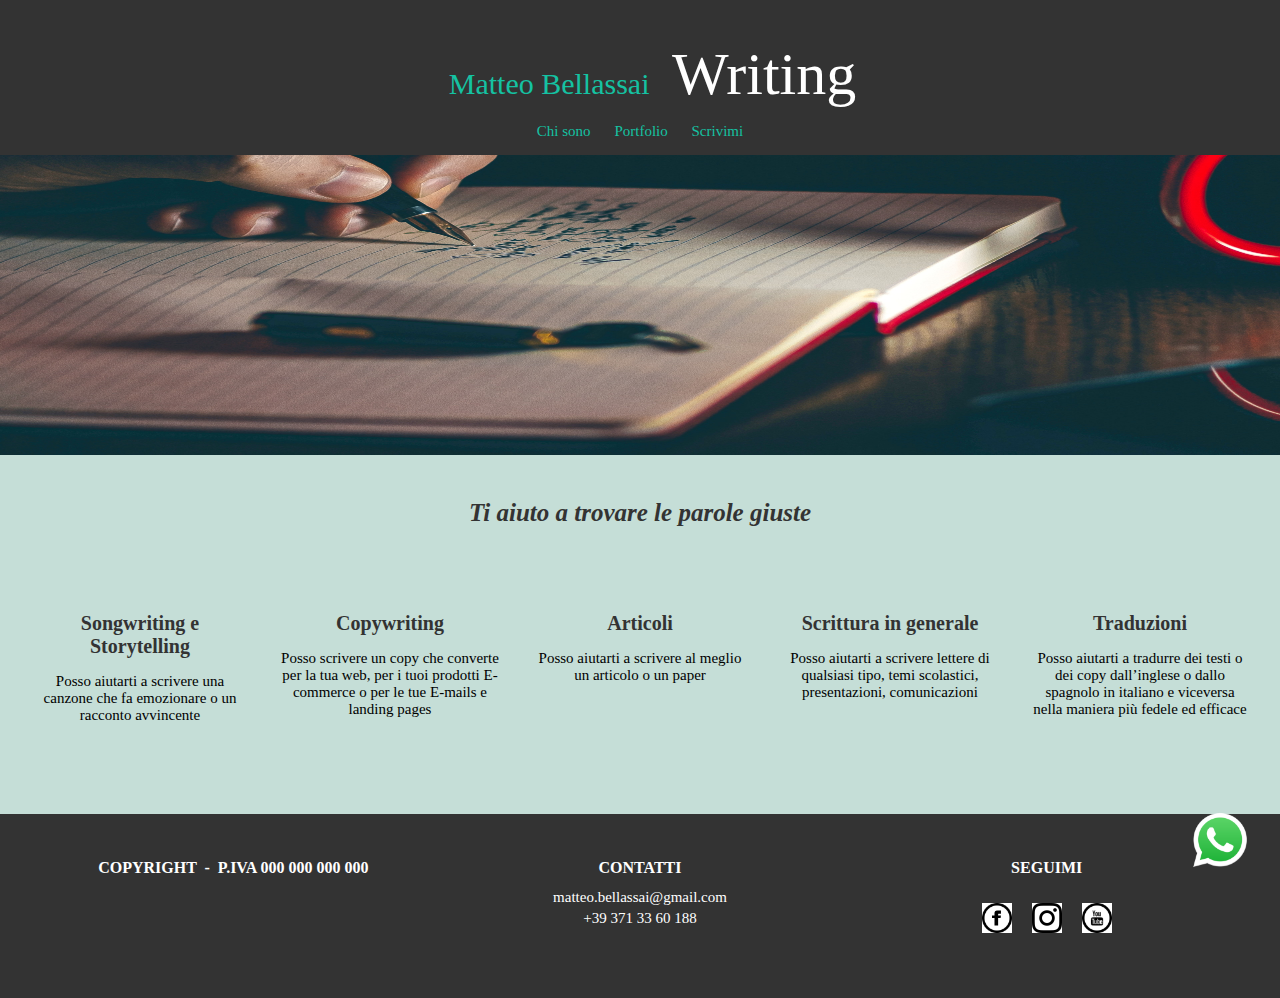
<file: index.html>
<!DOCTYPE html>
<html lang="ita" dir="ltr">
  <head >

    <title>Matteo Bellassai - Writer</title>
    <link rel="stylesheet" href="Style.css">

<meta name="viewport" content="width=device-width, initial-scale=1.0">




  </head>
  <body>
    <header>

      <a href="index.html" class="logo"> Matteo Bellassai <span style="your style">Writing</span> </a>

<ul id="menu-principale">

        <li><a href="Chi sono.html">Chi sono</a></li>

        <li><a href="Portfolio.html">Portfolio</a></li>

        <li><a href="Scrivimi.html">Scrivimi</a></li>
      </ul>
</header>

<main class="container">
<div>


        <img src="wr4.JPG"  width= 100%; height= 300px; alt="scrittura" class="img.res" >




          <h1>Ti aiuto a trovare le parole giuste</h1>


          <div class="item";>

          <div class="col-20">

          <h2>Songwriting e Storytelling</h2>
          <p>Posso aiutarti a scrivere una canzone che fa emozionare o un racconto avvincente </p>
          </div>
          <div class="col-20">
          <h2>Copywriting</h2>
          <p>Posso scrivere un copy che converte per la tua web, per i tuoi prodotti E-commerce o per le tue E-mails e landing pages </p>
          </div>
          <div class="col-20">
          <h2>Articoli</h2>
          <p>Posso aiutarti a scrivere al meglio un articolo o un paper</p>

          </div>
          <div class="col-20">
          <h2>Scrittura in generale</h2>
    <p>Posso aiutarti a scrivere lettere di qualsiasi tipo, temi scolastici, presentazioni, comunicazioni </p>

    </div>
          <div class="col-20">
          <h2>Traduzioni </h2>

          <p> Posso aiutarti a tradurre dei testi o dei copy dall’inglese o dallo spagnolo in italiano e viceversa nella maniera più fedele ed efficace </p>
    </div>



          </div>
            </div>


</main>






          <footer>
<div class="container">
    <div class="box">
    <h4>Copyright &nbsp-&nbsp p.iva 000 000 000 000</h4>
  </div>
        <div class="box">
<h4>Contatti</h4>
<p> <a href="mailto:matteo.bellassai@gmail.com">matteo.bellassai@gmail.com</a></p>
<p><a href="tel:+39 371 33 60 188">+39 371 33 60 188</a></p>
         </div>
            <div class="box">
<h4>Seguimi</h4>
<ul class="socials">
  <li><a href="https://www.facebook.com/bellassaimusic" target="_blank"><img src="f1.png" class="fa" alt="Facebook" class="img-res"> </a></li>
  <li><a href="https://www.instagram.com/matthew_somuch/" target="_blank"><img src="in2.png" class="fa-in" alt="Instagram" class="img-res"> </a></li>
  <li><a href="https://www.youtube.com/user/bellassaimusic" target="_blank"><img src="you2.png" class="fa" alt="YouTube" class="img-res"> </a></li>
</ul>
            </div>

</div>

            <a href="https://wa.me/3713360188/?text=" class="wa-link">
              <img src="WhatsApp-icon.JPG" alt="WhatsApp" class="img-res">
            </a>
           </footer>






      </body>

      </html>
</file>
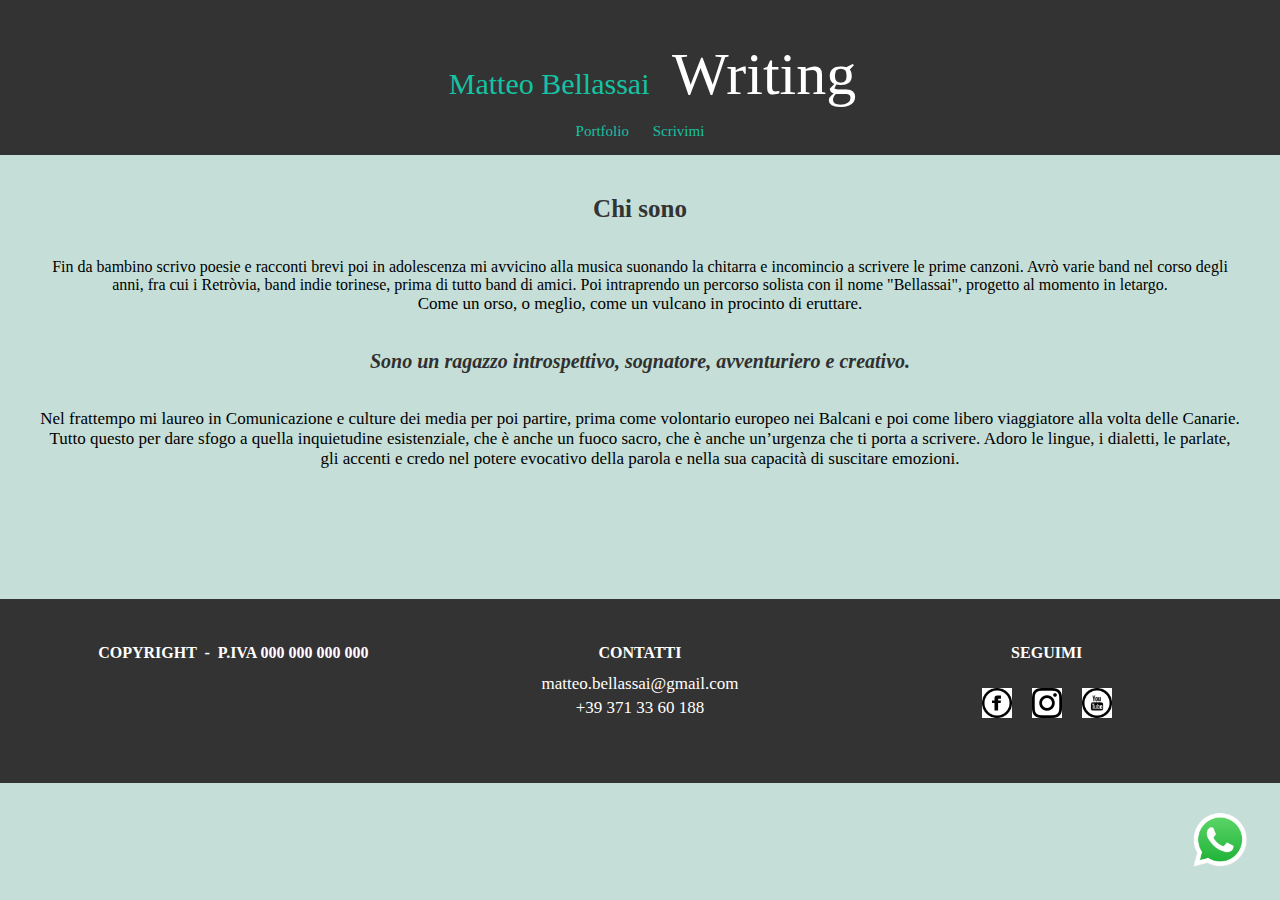
<file: Chi sono.html>
<!DOCTYPE html>
<html lang="ita" dir="ltr">
  <head>

    <title>Chi sono</title>
    <link rel="stylesheet" href="Stylechisono.css">
  </head>
  <body>
    <header>

      <a href="index.html" class="logo">Matteo Bellassai <span style="your style">Writing</span></a>
      <ul id="menu-principale">


        <li><a href="Portfolio.html">Portfolio</a></li>

        <li><a href="Scrivimi.html">Scrivimi</a></li>
      </ul>






    </header>
    <main class="container">
    <div>
      <h1 class="padding-top">Chi sono</h1>
      <div class="padding">
<div class="text-align">





Fin da bambino scrivo poesie e racconti brevi poi in adolescenza mi avvicino alla musica suonando la chitarra e incomincio a scrivere le prime canzoni.
Avrò varie band nel corso degli anni, fra cui i Retròvia, band indie torinese, prima di tutto band di amici. Poi intraprendo un percorso solista con il nome "Bellassai", progetto al momento in letargo. <p>Come un orso, o meglio, come un vulcano in procinto di eruttare.</p> <br> </br>

<h4 class="ciccio">Sono un ragazzo introspettivo, sognatore, avventuriero e creativo.</h4>
<br></br>
<p>Nel frattempo mi laureo in Comunicazione e culture dei media per poi partire, prima come volontario europeo nei Balcani e poi come libero viaggiatore alla volta delle Canarie. Tutto questo per dare sfogo a quella inquietudine esistenziale, che è anche un fuoco sacro, che è anche un’urgenza che ti porta a scrivere. Adoro le lingue, i dialetti, le parlate, gli accenti e credo nel potere evocativo della parola e nella sua capacità di suscitare emozioni.</p>


</p>


      </div>

      </main>
      <br>
      </br>
      <br>
      </br>
      <br>


      <footer>
<div class="container">
<div class="box">
<h4>Copyright &nbsp-&nbsp p.iva 000 000 000 000</h4>
</div>
    <div class="box">
<h4>Contatti</h4>
<p> <a href="mailto:matteo.bellassai@gmail.com">matteo.bellassai@gmail.com</a></p>
<p> <a href="tel:+39 371 33 60 188">+39 371 33 60 188</a></p>
     </div>
        <div class="box">
<h4>Seguimi</h4>
<ul class="socials">
<li><a href="https://www.facebook.com/bellassaimusic" target="_blank"><img src="f1.png" class="fa" alt="Facebook" class="img-res"> </a></li>
<li><a href="https://www.instagram.com/matthew_somuch/" target="_blank"><img src="in2.png" class="fa-in" alt="Instagram" class="img-res"> </a></li>
<li><a href="https://www.youtube.com/user/bellassaimusic" target="_blank"><img src="you2.png" class="fa" alt="YouTube" class="img-res"> </a></li>
</ul>
        </div>


</div>

        <a href="https://wa.me/3713360188/?text=" class="wa-link">
          <img src="WhatsApp-icon.JPG" alt="WhatsApp" class="img-res">
        </a>
       </footer>
     </body>
     </html>
</file>
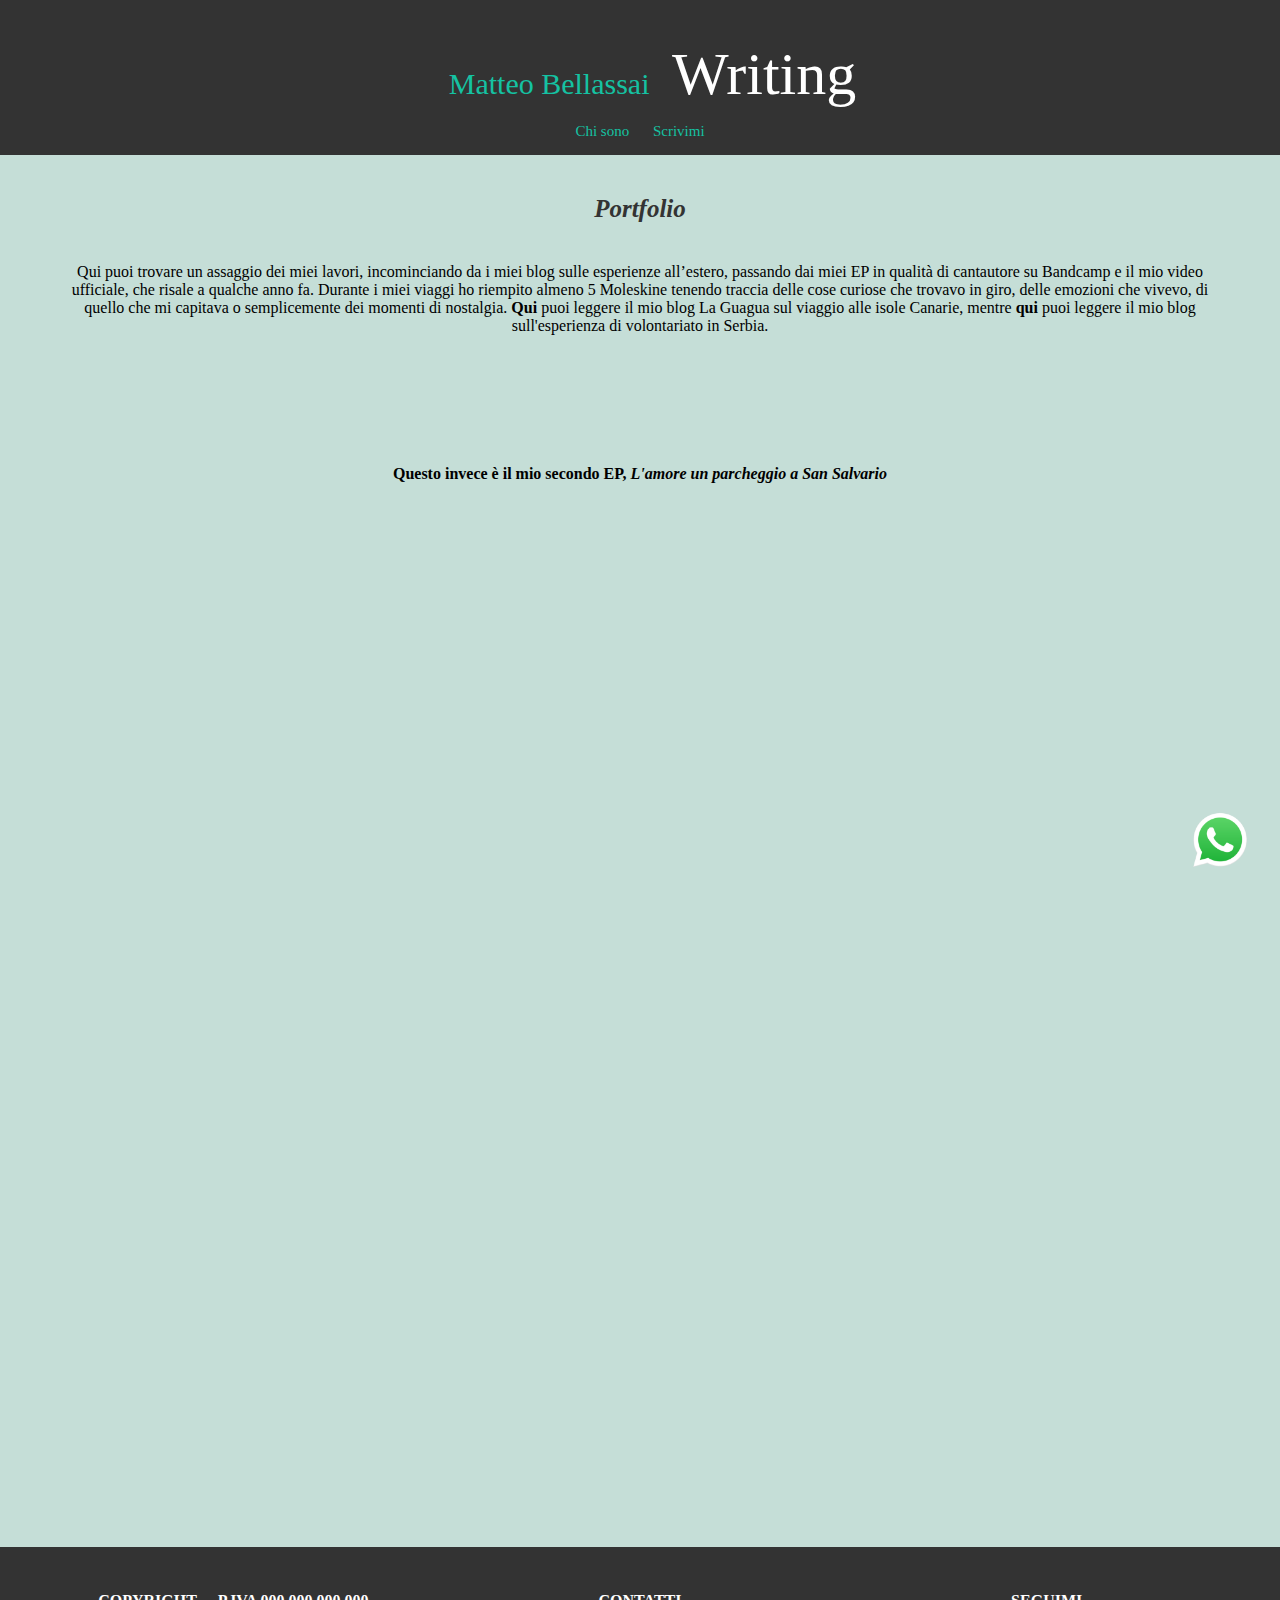
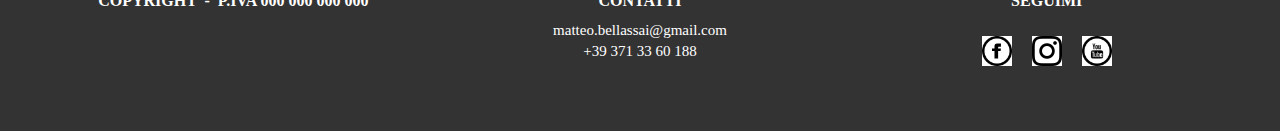
<file: Portfolio.html>
<!DOCTYPE html>
<html lang="ita" dir="ltr">
  <head>

    <title>Portfolio</title>
    <link rel="stylesheet" href="Portfolio.css">
  </head>
  <body>
    <header>

      <a href="index.html" class="logo">Matteo Bellassai <span style="your style">Writing</span></a>
      <ul id="menu-principale">

        <li><a href="Chi sono.html">Chi sono</a></li>

        <li><a href="Scrivimi.html">Scrivimi</a></li>
      </ul>






    </header>
    <main class="container">
    <div>


     <h1>Portfolio</h1>


<div class="panco">





Qui puoi trovare un assaggio dei miei lavori, incominciando da i miei blog sulle esperienze all’estero, passando dai miei EP in qualità di cantautore su Bandcamp e il mio video ufficiale, che risale a qualche anno fa. Durante i miei viaggi ho riempito almeno 5 Moleskine tenendo traccia delle cose curiose che trovavo in giro, delle emozioni che vivevo, di quello che mi capitava o semplicemente dei momenti di nostalgia.
 <a  href="https://matthewcanarias.tumblr.com/" target="_blank"style="color: #000"><b>Qui</b> puoi leggere il mio blog La Guagua sul viaggio alle isole Canarie, mentre<a href="https://mattevsserbia.tumblr.com/" target="_blank" style="color: #000"><b> qui </b> puoi leggere il mio blog sull'esperienza di volontariato in Serbia.</a>

</div>
<div>


<div class="pinco">





<p><h4>Questo invece è il mio secondo EP, <i> L'amore un parcheggio a San Salvario </i></h4></p>




<div class="audio">


<iframe style="border: 0; width: 100%; height: 120px;" src="https://bandcamp.com/EmbeddedPlayer/album=135378626/size=large/bgcol=ffffff/linkcol=0687f5/tracklist=false/artwork=small/transparent=true/" seamless><a href="https://bellassai.bandcamp.com/album/lamore-un-parcheggio-a-san-salvario-ep">L&#39;amore è un parcheggio a San Salvario Ep by Bellassai</a></iframe>

</div>
</div>


<div  class="iframe-ppp">


<iframe width="560" height="315" src="https://www.youtube.com/embed/vzktVlc2CxI" title="YouTube video player" frameborder="0" allow="accelerometer; autoplay; clipboard-write; encrypted-media; gyroscope; picture-in-picture" allowfullscreen></iframe>
</div>
      </main>

      <footer>
<div class="container">
<div class="box">
<h4>Copyright &nbsp-&nbsp p.iva 000 000 000 000</h4>
</div>
    <div class="box">
<h4>Contatti</h4>
<p><a href="mailto:matteo.bellassai@gmail.com">matteo.bellassai@gmail.com</a></p>
<p> <a href="tel:+39 371 33 60 188">+39 371 33 60 188</a></p>
     </div>
        <div class="box">
<h4>Seguimi</h4>
<ul class="socials">
<li><a href="https://www.facebook.com/bellassaimusic" target="_blank"><img src="f1.png" class="fa" alt="Facebook" class="img-res"> </a></li>
<li><a href="https://www.instagram.com/matthew_somuch/" target="_blank"><img src="in2.png" class="fa-in" alt="Instagram" class="img-res"> </a></li>
<li><a href="https://www.youtube.com/user/bellassaimusic" target="_blank"><img src="you2.png" class="fa" alt="YouTube" class="img-res"> </a></li>
</ul>
        </div>

</div>

        <a href="https://wa.me/3713360188/?text=" class="wa-link">
          <img src="WhatsApp-icon.JPG" alt="WhatsApp" class="img-res">
        </a>
       </footer>






  </body>

  </html>
</file>
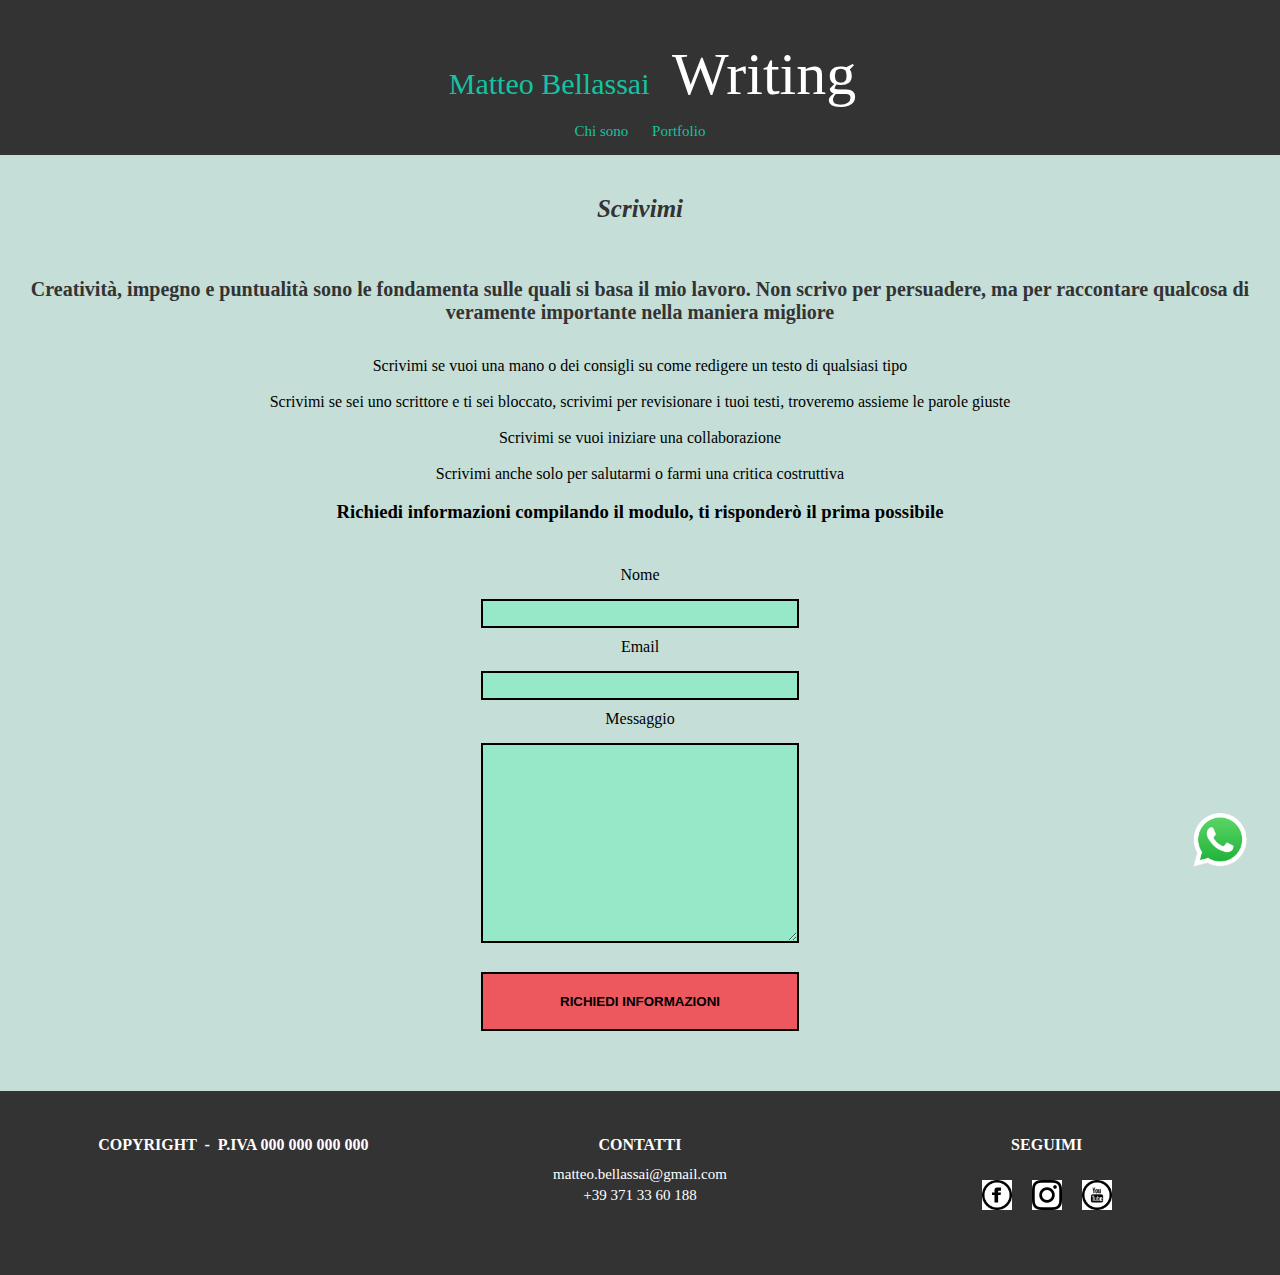
<file: Scrivimi.html>
<!DOCTYPE html>
<html lang="ita" dir="ltr">
  <head>

    <title>Scrivimi</title>
    <link rel="stylesheet" href="Scrivimi.css">
  </head>
  <body>
    <header>

      <a href="index.html" class="logo">Matteo Bellassai <span style="your style">Writing</span></a>
      <ul id="menu-principale">

        <li><a href="Chi sono.html">Chi sono</a></li>
        <li><a href="Portfolio.html">Portfolio</a></li>

      </ul>






    </header>


      </div>

    </section>
    <main >

      <h1>Scrivimi</h1>

      <h2>Creatività, impegno e puntualità sono le fondamenta sulle quali si basa il mio lavoro. Non scrivo per persuadere, ma per raccontare qualcosa di veramente importante nella maniera migliore</h2>

<div>



<br>
Scrivimi se vuoi una mano o dei consigli su come redigere un testo di qualsiasi tipo</br>
<br>Scrivimi se sei uno scrittore e ti sei bloccato, scrivimi per revisionare i tuoi testi, troveremo assieme le parole giuste</br>
<br>Scrivimi se vuoi iniziare una collaborazione</br>
<br>Scrivimi anche solo per salutarmi o farmi una critica costruttiva</br>
<br><h3>Richiedi informazioni compilando il modulo, ti risponderò il prima possibile</h3></br>



</div>





      </main>


      <section id="modulo">
        <div class="content">
          <form action="dati.php" method="post">
            <ul>
              <li class="uno">
              <label for="nome">Nome</label>
              <input type="text" name="nome" id="nome" class"testo" required>
                </li>

                <li class="due">
                <label for="email">Email</label>
                <input type="email" name="email" id="email" class"testo" required>

                            </li>

                             <li class="tre">
                                      <label for="testo">Messaggio</label>
                                    <textarea name="testo" id="testo" required></textarea>
                                    </li>
                                    <li class="quattro">

                                    <input type="submit" value="Richiedi informazioni" class="pulsante">

</li>



            </ul>

          </form>
        </div>
</section>
          <footer>
<div class="container">
    <div class="box">
    <h4>Copyright &nbsp-&nbsp p.iva 000 000 000 000</h4>
  </div>
        <div class="box">
<h4>Contatti</h4>
<p><a href="mailto:matteo.bellassai@gmail.com">matteo.bellassai@gmail.com</a></p>
<p> <a href="tel:+39 371 33 60 188">+39 371 33 60 188</a></p>
         </div>
            <div class="box">
<h4>Seguimi</h4>
<ul class="socials">
  <li><a href="https://www.facebook.com/bellassaimusic" target="_blank"><img src="f1.png" class="fa" alt="Facebook" class="img-res"> </a></li>
  <li><a href="https://www.instagram.com/matthew_somuch/" target="_blank"><img src="in2.png" class="fa-in" alt="Instagram" class="img-res"> </a></li>
  <li><a href="https://www.youtube.com/user/bellassaimusic" target="_blank"><img src="you2.png" class="fa" alt="YouTube" class="img-res"> </a></li>
</ul>
            </div>
</div>


            <a href="https://wa.me/3713360188/?text=" class="wa-link">
              <img src="WhatsApp-icon.JPG" alt="WhatsApp" class="img-res">
            </a>
           </footer>






      </body>

      </html>
</file>
<file: Style.css>
*{box-sizing: border-box;  padding: 0; margin: 0}

body {

  background: #c5ded7;

font-family: "Georgia";
}
p {
  color: #000; font-size: 15px; text-align: center; padding-bottom: 60px
}
  a {color: #15c2a2; text-decoration: none}
  span {color: white; padding-left:15px;  font: 400 60px/1.3 'Berkshire Swash';
  color: white;}



  .img-res {width: 100%; height: auto;}


h1 {text-align: center; font-style: italic; font-size: 25px; color: #333; padding: 40px 40px 40px 40px}
h2 {text-align: center; font-size: 20px; color: #333; padding: 15px 15px 15px 15px}


header {background: #333;padding: 25px 15px 15px 15px; width: 100%}



.logo{text-align: center;width: 102%;display: block; font-size: 30px; padding: 10px}
main {padding-bottom: 0}


#menu-principale {text-align: center; font-size: 15px}

#menu-principale li{display: inline}

#menu-principale li a{margin: 10px}

#menu-principale {color: #000;}
.container {padding: 0;}

.item {display: flex; flex-wrap: wrap; padding: 15px}
.col-20 {width: 20%; padding: 15px}

@media (max-width: 750px){
  .col-20 {
    width: 100%;
  }

}
div {text-align: center;padding-bottom: 0}
.padding {padding-top: 40px; padding-bottom: 40px}

footer {background: #333;padding: 30px}
.container {width: 100%; display: flex;flex-wrap: wrap}
.box {flex: 1; margin: 15px;min-width: 300px;}
.box h4 {text-transform: uppercase;color: #FFF; padding-bottom: 10px;}


footer p {color: #fff; text-align: center;padding: 2px}
footer p a {text-decoration: none; color: #fff; text-align: center;}
.socials {list-style: none; display: flex;align-items: center; justify-content: center;margin: 1rem 0 1rem 0}
.socials li { margin: 0 10px;}
.socials a {text-decoration: none;}
.socials a: hover img{color: #FFF}
.fa  {border: 1px; width: 30px; height: 30px;}
.fa-in  {border: 1px; width: 30px; height: 30px;}

.wa-link {display: inline-block; border: 1px; width: 80px; height: 80px; position: fixed; bottom: 20px; right: 20px}
</file>
<file: Stylechisono.css>
*{box-sizing: border-box;  padding: 0; margin: 0}

body {

  background: #c5ded7;

font-family: "Georgia";
}
p {
  color: #000; font-size: 17px; text-align: center;
}
  a {color: #15c2a2; text-decoration: none}
  span {color: white; padding-left:15px;  font: 400 60px/1.3 'Berkshire Swash';
  color: white;}



  .img-res {width: 100%; height: auto;}

  h1,
  h3,
h2 {text-align: center; font-size: 25px; color: #333; padding: 15px 15px 15px 15px}
.ciccio {text-align: center; font-style: italic; font-size: 20px;color: #303030}




header {background: #333;padding: 25px 15px 15px 15px; width: 100%}



.logo{text-align: center;width: 102%;display: block; font-size: 30px; padding: 10px}


h1 {padding-top: 40px}

#menu-principale {text-align: center; font-size: 15px}

#menu-principale li{display: inline}

#menu-principale li a{margin: 10px}

#menu-principale {color: #000;}

br {font-style: italic bold;}

div {text-align: center;padding-bottom: 0}
.padding {padding: 20px 40px 40px 40px}


footer {background: #333;padding: 30px}
.container {width: 100%; display: flex;flex-wrap: wrap;}
.box {flex: 1; margin: 15px;min-width: 300px;}
.box h4 {text-transform: uppercase;}
footer h4 {color: #FFF; padding-bottom: 10px}

footer p {color: #fff; text-align: center;padding: 2px}
footer p a {text-decoration: none; color: #fff; text-align: center;}
.socials {list-style: none; display: flex;align-items: center; justify-content: center;margin: 1rem 0 1rem 0}
.socials li { margin: 0 10px;}
.socials a {text-decoration: none;}
.socials a: hover img{color: #FFF}
.fa  {border: 1px; width: 30px; height: 30px;}
.fa-in  {border: 1px; width: 30px; height: 30px;}

.wa-link {display: inline-block; border: 1px; width: 80px; height: 80px; position: fixed; bottom: 20px; right: 20px}
</file>
<file: Portfolio.css>
*{box-sizing: border-box;  padding: 0; margin: 0}

body {

  background: #c5ded7;

font-family: "Georgia";

}
p {
  color: #000; font-size: 15px; text-align: center; padding: 60px 60px 60px 60px
}
  a {color: #15c2a2; text-decoration: none}
  span {color: white; padding-left:15px;  font: 400 60px/1.3 'Berkshire Swash';
  color: white;}



.img-res {width: 100%; height: auto;}


h1 {text-align: center; font-style: italic; font-size: 25px; color: #333; padding: 40px 40px 40px 40px}
h2 {text-align: center; font-size: 20px; color: #333; padding: 15px 15px 15px 15px}


header {background: #333;padding: 25px 15px 15px 15px; width: 100%}



.logo{text-align: center;width: 102%;display: block; font-size: 30px; padding: 10px}



#menu-principale {text-align: center; font-size: 15px}

#menu-principale li{display: inline}

#menu-principale li a{margin: 10px}

#menu-principale {color: #000;}

div .panco {padding-left: 50px; padding-right: 50px;}

div .pinco {padding: 10px 100px 100px 100px;}



div {text-align: center;}

.audio {padding-left: 50px; padding-right: 50px;}


.iframe-ppp{

  position: relative;
  width: 100%;
  padding-bottom: 56.25%;
  height: 0;
}
.iframe-ppp iframe{
  position: absolute;
  top:0;
  left: 25%;
  width: 50%;
  height: 50%;

}





footer {background: #333;padding: 30px}
.container {width: 100%; display: flex;flex-wrap: wrap;}
.box {flex: 1; margin: 15px;min-width: 300px;}
.box h4 {text-transform: uppercase;}
footer h4 {color: #FFF; padding-bottom: 10px}

footer p {color: #fff; text-align: center;padding: 2px}
footer p a {text-decoration: none; color: #fff; text-align: center;}
.socials {list-style: none; display: flex;align-items: center; justify-content: center;margin: 1rem 0 1rem 0}
.socials li { margin: 0 10px;}
.socials a {text-decoration: none;}
.socials a: hover img{color: #FFF}
.fa  {border: 1px; width: 30px; height: 30px;}
.fa-in  {border: 1px; width: 30px; height: 30px;}

.wa-link {display: inline-block; border: 1px; width: 80px; height: 80px; position: fixed; bottom: 20px; right: 20px}
</file>
<file: Scrivimi.css>
*{box-sizing: border-box;  padding: 0; margin: 0}

body {

  background: #c5ded7;

font-family: "Georgia";

}
p {
  color: #000; font-size: 15px; text-align: center; padding-bottom: 60px
}
  a {color: #15c2a2; text-decoration: none}
  span {color: white; padding-left:15px;  font: 400 60px/1.3 'Berkshire Swash';
  color: white;}


  #modulo ul {list-style: none; padding: 0; margin: 0; padding-top: 20px; padding-bottom: 55px; width: 100%}
  #modulo ul li {padding: 5px; width: 100%; box-sizing: border-box;}



  #modulo ul li label {display: block; padding-bottom: 15px;}
  #modulo ul li input {border: solid 2px #000; background: #97e8c8; padding: 5px; width: 25%}
  #modulo ul li .due {padding: 10px}
  #modulo ul li .testo {padding:10px; width: 100%; box-sizing: border-box;}
  #modulo ul li textarea {padding: 10px; background: #97e8c8;  height: 100px; border: solid 2px; box-sizing: border-box; width: 25%; height: 200px}
 #modulo ul li .pulsante {background: #ed585f; border: solid 2px; padding: 20px; margin-top: 15px; text-transform: uppercase; cursor: pointer; font-weight: bold;}


  .img-res {width: 100%; height: auto;}


h1 {text-align: center; font-style: italic; font-size: 25px; color: #333; padding: 40px 40px 40px 40px}
h2 {text-align: center; font-size: 20px; color: #333; padding: 15px 15px 15px 15px}


header {background: #333;padding: 25px 15px 15px 15px; width: 100%}
main {padding-bottom: 0}


.logo{text-align: center;width: 102%;display: block; font-size: 30px; padding: 10px}



#menu-principale {text-align: center; font-size: 15px}

#menu-principale li{display: inline}

#menu-principale li a{margin: 10px}

#menu-principale {color: #000;}








div {text-align: center;padding-bottom: 0}
.padding {padding: 40px 40px 40px 40px}

footer {background: #333;padding: 30px}
.container {width: 100%; display: flex;flex-wrap: wrap}
.box {flex: 1; margin: 15px;min-width: 300px;}
.box h4 {text-transform: uppercase;color: #FFF; padding-bottom: 10px;}


footer p {color: #fff; text-align: center;padding: 2px}
footer p a {text-decoration: none; color: #fff; text-align: center;}
.socials {list-style: none; display: flex;align-items: center; justify-content: center;margin: 1rem 0 1rem 0}
.socials li { margin: 0 10px;}
.socials a {text-decoration: none;}
.socials a: hover img{color: #FFF}
.fa  {border: 1px; width: 30px; height: 30px;}
.fa-in  {border: 1px; width: 30px; height: 30px;}

.wa-link {display: inline-block; border: 1px; width: 80px; height: 80px; position: fixed; bottom: 20px; right: 20px}
</file>
